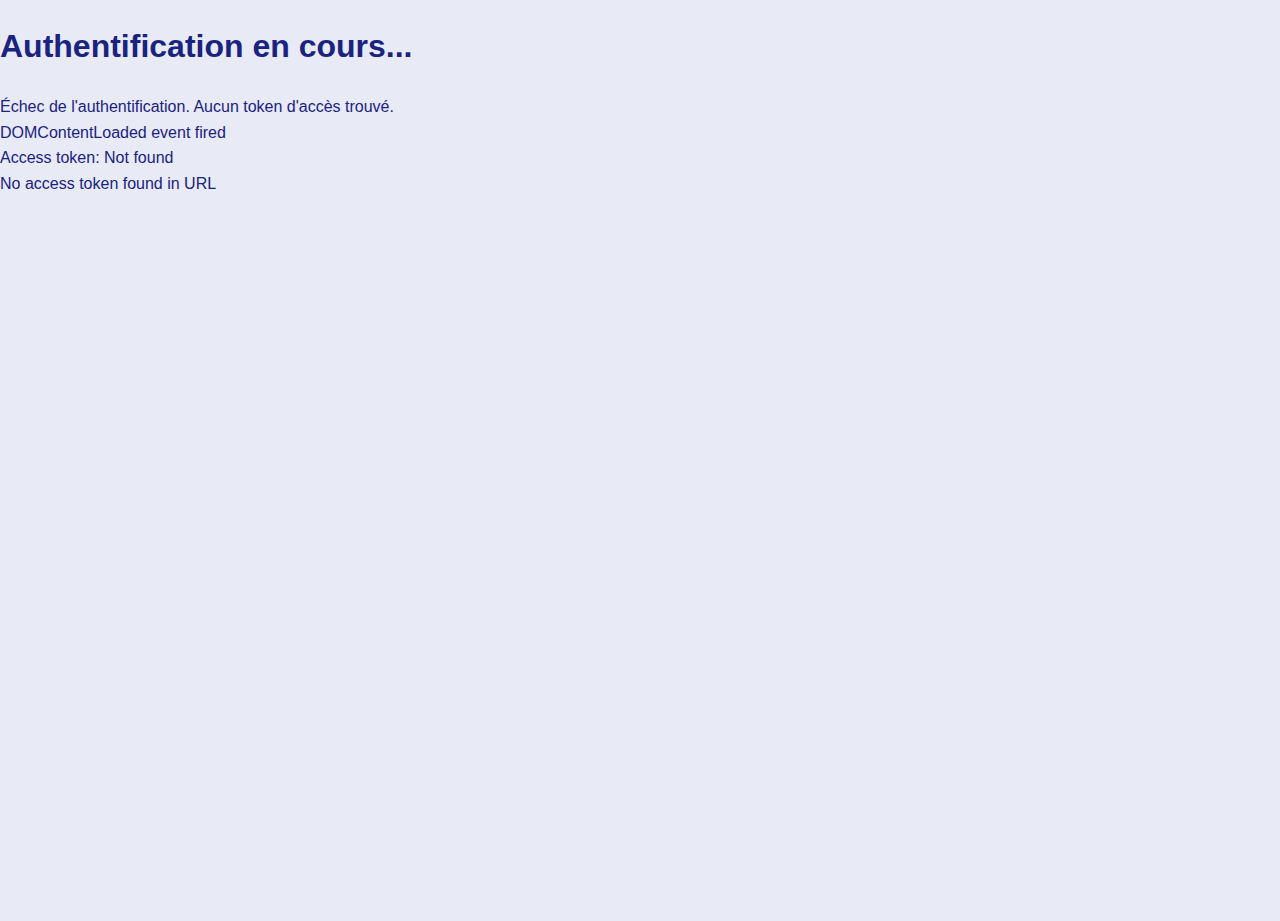
<file: callback.html>
<!DOCTYPE html>
<html lang="fr">
<head>
    <meta charset="UTF-8">
    <meta name="viewport" content="width=device-width, initial-scale=1.0">
    <title>SObserv - Authentification</title>
    <link rel="stylesheet" href="styles.css">
</head>
<body>
    <h1>Authentification en cours...</h1>
    <div id="status"></div>
    <div id="debug"></div>
    <script>
    document.addEventListener('DOMContentLoaded', function() {
        const statusDiv = document.getElementById('status');
        const debugDiv = document.getElementById('debug');
        
        statusDiv.textContent = "Traitement de l'authentification...";
        debugDiv.innerHTML += "DOMContentLoaded event fired<br>";

        const params = new URLSearchParams(window.location.hash.substr(1));
        const accessToken = params.get('access_token');

        debugDiv.innerHTML += `Access token: ${accessToken ? "Found" : "Not found"}<br>`;

        if (accessToken) {
            statusDiv.textContent = "Token d'accès obtenu, récupération des informations de l'utilisateur...";
            
            fetch('https://www.googleapis.com/oauth2/v3/userinfo', {
                headers: { 'Authorization': `Bearer ${accessToken}` }
            })
            .then(response => {
                debugDiv.innerHTML += `Fetch response status: ${response.status}<br>`;
                if (!response.ok) {
                    throw new Error('Erreur réseau lors de la récupération des informations utilisateur');
                }
                return response.json();
            })
            .then(data => {
                debugDiv.innerHTML += `User info received: ${JSON.stringify(data)}<br>`;
                statusDiv.textContent = "Informations utilisateur récupérées, redirection...";
                
                localStorage.setItem('userInfo', JSON.stringify(data));
                
                debugDiv.innerHTML += "localStorage updated<br>";
                
                setTimeout(() => {
                    debugDiv.innerHTML += "Redirecting to index.html<br>";
                    window.location.href = 'index.html';
                }, 3000); // Redirection après 3 secondes pour laisser le temps de voir les messages de débogage
            })
            .catch(error => {
                console.error('Error:', error);
                debugDiv.innerHTML += `Error: ${error.message}<br>`;
                statusDiv.textContent = "Une erreur s'est produite : " + error.message;
            });
        } else {
            console.error('No access token found');
            debugDiv.innerHTML += "No access token found in URL<br>";
            statusDiv.textContent = "Échec de l'authentification. Aucun token d'accès trouvé.";
            
            setTimeout(() => {
                debugDiv.innerHTML += "Redirecting to index.html due to error<br>";
                window.location.href = 'index.html';
            }, 3000); // Redirection après 3 secondes en cas d'échec
        }
    });
    </script>
</body>
</html>
</file>
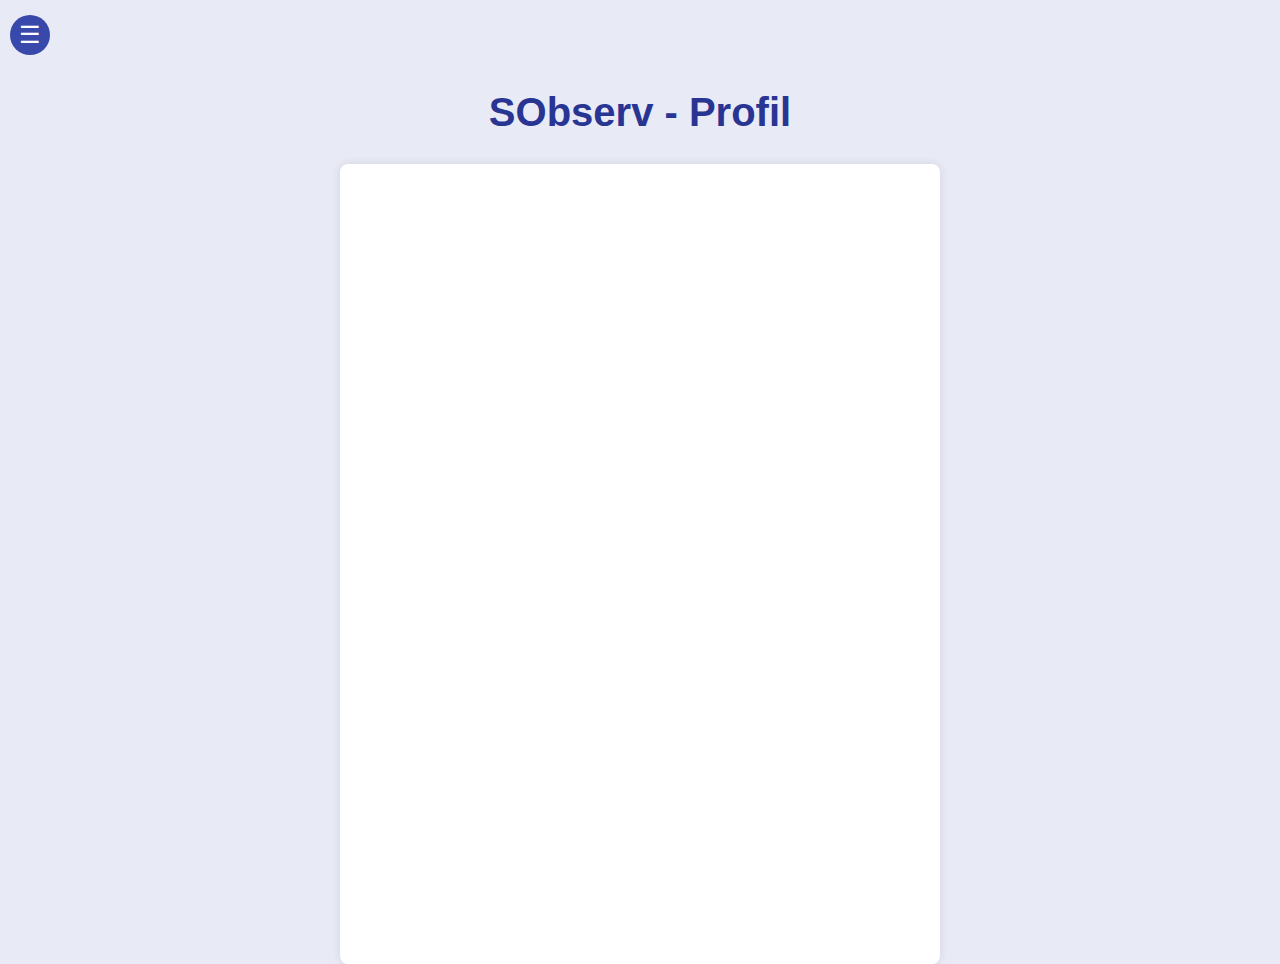
<file: profile.html>
<!DOCTYPE html>
<html lang="fr">
<head>
    <meta charset="UTF-8">
    <meta name="viewport" content="width=device-width, initial-scale=1.0">
    <title>SObserv - Profil</title>
    <link rel="stylesheet" href="styles.css">
    <link rel="stylesheet" href="profile.css">
    <link rel="icon" type="image/svg+xml" href="sobserv-favicon.svg">
    <link rel="icon" type="image/png" href="sobserv-favicon.png">
</head>
<body>
    <button id="menuButton" class="menu-button" aria-expanded="false" aria-controls="menuDropdown">☰</button>
    <div class="menu-overlay"></div>
    <nav id="menuDropdown" class="menu-dropdown" aria-label="Menu principal">
        <a href="index.html" class="menu-item">Observations</a>
        <a href="echo.html" class="menu-item">Échographie</a>
        <a href="profile.html" id="profileLink" class="menu-item">Profil</a>
        <a href="#" id="authButton" class="menu-item">Connexion</a>
    </nav>
    <header>

    <h1 class="title">SObserv - Profil</h1>

    <div class="container">
        <div id="profileForm" style="display: none;">
            <form id="userProfileForm">
                <div class="form-group">
                    <label for="name">Nom complet:</label>
                    <input type="text" id="name" name="name" required>
                </div>

                <div class="form-group">
                    <label for="email">Email:</label>
                    <input type="email" id="email" name="email" required readonly>
                </div>

                <div class="form-group">
                    <label for="rpps">RPPS:</label>
                    <input type="text" id="rpps" name="rpps" required>
                </div>

                <div class="form-group">
                    <label for="adeli">ADELI:</label>
                    <input type="text" id="adeli" name="adeli" required>
                </div>

                <div class="form-group">
                    <label for="address">Adresse :</label>
                    <input type="text" id="address" name="address">
                </div>
                <div class="form-group">
                    <label for="signature">Signature :</label>
                    <canvas id="signatureCanvas"></canvas>
                    <button id="clearSignature">Effacer la signature</button>
                </div>

                <button type="submit" class="primary-button">Enregistrer</button>
            </form>
        </div>
        <div id="notConnected" style="display: none;">
            <p>Veuillez vous connecter pour accéder à votre profil.</p>
        </div>
    </div>
    <script src="script.js"></script>
    <script src="profile.js"></script>
    
</body>
</html>
</file>
<file: styles.css>
:root {
    --indigo-50: #e8eaf6;
    --indigo-100: #c5cae9;
    --indigo-200: #9fa8da;
    --indigo-300: #7986cb;
    --indigo-400: #5c6bc0;
    --indigo-500: #3f51b5;
    --indigo-600: #3949ab;
    --indigo-700: #303f9f;
    --indigo-800: #283593;
    --indigo-900: #1a237e;
    --green-600: #4caf50;
    --sos-blue-light: #3366cc;
}

body, html {
    font-family: Arial, sans-serif;
    line-height: 1.6;
    margin: 0;
    padding: 0;
    min-height: 100vh;
    color: var(--indigo-900);
    background-color: var(--indigo-50);
}

.title {
    text-align: center;
    font-size: 2.5em;
    color: var(--indigo-800);
    margin: 20px 0;
}

.container {
    display: flex;
    flex-direction: row;
    min-height: calc(100vh - 100px); /* Ajusté pour tenir compte du titre */
    padding: 20px;
    box-sizing: border-box;
    position: relative;
}

.left-column {
    flex: 1;
    display: flex;
    flex-direction: column;
    margin-right: 20px;
    max-width: calc(100% - 340px);
}

.report-section {
    width: 300px;
    position: sticky;
    top: 20px;
    align-self: flex-start;
    transition: margin-left 0.3s ease; /* Animation pour le décalage */
}

.tab-bar {
    display: flex;
    margin-bottom: 20px;
    border-bottom: 2px solid var(--indigo-200);
    width: 100%;
}

.tab-button {
    flex: 1;
    background-color: var(--indigo-100);
    border: none;
    padding: 10px 0;
    cursor: pointer;
    font-size: 16px;
    transition: background-color 0.3s, color 0.3s;
    text-align: center;
}

.tab-button:first-child {
    border-top-left-radius: 5px;
}

.tab-button:last-child {
    border-top-right-radius: 5px;
}

.tab-button:not(:last-child) {
    border-right: 1px solid var(--indigo-200);
}


.tab-button:hover {
    background-color: var(--indigo-200);
}

.tab-button.active {
    background-color: var(--indigo-500);
    color: white;
}

.categories-container {
    flex: 1;
    overflow-y: auto;
}

.category {
    background-color: white;
    border-radius: 8px;
    margin-bottom: 16px;
    box-shadow: 0 4px 6px rgba(0,0,0,0.1);
    border: 1px solid var(--indigo-200);
    overflow: hidden;
}

.category-title {
    background-color: var(--indigo-100);
    color: var(--indigo-800);
    padding: 8px 16px; /* Réduisez le padding vertical de 12px à 8px */
    cursor: pointer;
    font-weight: bold;
    display: flex;
    justify-content: space-between;
    align-items: center;
    font-size: 16px; /* Réduisez la taille de la police si nécessaire */
}


.category-title:hover {
    background-color: var(--indigo-200);
}

.category-content {
    padding: 16px;
    display: none;
}

.category.open .category-content {
    display: block;
}

.category-title::after {
    content: '▼';
    font-size: 0.8em;
    transition: transform 0.3s ease;
}

.category.open .category-title::after {
    transform: rotate(180deg);
}

label {
    display: block;
    margin-bottom: 6px;
    color: var(--indigo-800);
    transition: color 0.3s;
}

label:hover {
    color: var(--indigo-500);
}

input[type="checkbox"] {
    margin-right: 10px;
    accent-color: var(--indigo-600);
}

.category-title input[type="checkbox"] {
    width: 20px;
    height: 20px;
}

.report-section {
    width: 300px;
    position: sticky;
    top: 20px;
    align-self: flex-start;
}

#reportText {
    width: 100%;
    min-height: 250px; /* Augmenté pour une taille initiale plus grande */
    height: calc(100vh - 200px); /* Ajusté pour prendre plus d'espace vertical */
    padding: 15px;
    border-radius: 8px;
    border: 1px solid var(--indigo-300);
    font-family: inherit;
    font-size: 14px; /* Augmenté pour une meilleure lisibilité */
    line-height: 1.2; /* Ajouté pour améliorer l'espacement des lignes */
    resize: vertical; /* Permet à l'utilisateur de redimensionner verticalement si nécessaire */
    background-color: white;
    color: var(--indigo-900);
    box-sizing: border-box;
    margin-bottom: 10px;
}

.buttons-container {
    display: flex;
    flex-direction: column;
}

button {
    padding: 12px;
    color: white;
    border: none;
    border-radius: 5px;
    font-size: 16px;
    cursor: pointer;
    transition: background-color 0.3s;
    margin: 5px 0;
}

#copyButton {
    background-color: var(--indigo-600);
}

#copyButton:hover {
    background-color: var(--indigo-700);
}

#copyButton.copied {
    background-color: var(--green-600);
}

#resetButton {
    background-color: #757575;
}

#resetButton:hover {
    background-color: #616161;
}

@media (max-width: 1023px) {
    .container {
        flex-direction: column;
    }

    .left-column {
        max-width: 100%;
        margin-right: 0;
        margin-bottom: 20px;
    }

    .report-section {
        width: 100%;
        position: static;
    }

    #reportText {
        height: 200px;
    }

    .buttons-container {
        flex-direction: row;
    }

    button {
        flex: 1;
        margin: 5px;
    }
}
/* Ajoutez ces styles à votre fichier CSS existant */

.tab-content {
    display: none;
}

.tab-content.active {
    display: block;
}

.favorites-buttons {
    display: grid;
    grid-template-columns: repeat(auto-fill, minmax(180px, 1fr));
    gap: 18px;
    padding: 18px;
}
.favorite-btn, .dropdown {
    width: 100%;
    height: 100%;
}


.favorite-btn {
    background-color: var(--indigo-400);
    color: white;
    border: none;
    border-radius: 6px; /* Légèrement augmenté pour correspondre à la nouvelle taille */
    padding: 12px; /* Augmenté de 10px à 12px */
    font-size: 16.8px; /* Augmenté de 14px à 16.8px (20% de plus) */
    cursor: pointer;
    transition: background-color 0.3s, transform 0.1s;
    text-align: center;
    font-size: 16.8px; /* Taille de police augmentée de 20% */
    padding: 12px;
}

.favorite-btn:hover {
    background-color: var(--indigo-700);
}

.favorite-btn:active {
    background-color: var(--indigo-800);
    transform: scale(0.98);
}
.favorite-btn:focus {
    outline: none;
    box-shadow: 0 0 0 2px var(--indigo-200);
}
.favorites-buttons {
    display: grid;
    grid-template-columns: repeat(auto-fill, minmax(150px, 1fr));
    gap: 15px;
    padding: 15px;
}

.favorite-btn[data-favorite="deces"] {
    background-color: #424242; /* Un gris très foncé */
    color: white;
    border: 1px solid #212121; /* Une bordure encore plus foncée */
}

.favorite-btn[data-favorite="deces"]:hover {
    background-color: #212121; /* Presque noir au survol */
}

.favorite-btn[data-favorite="deces"]:active {
    background-color: #000000; /* Noir complet quand on clique */
    color: #e0e0e0; /* Légèrement grisé pour montrer l'activation */
}

/* Optionnel : ajoutez un style focus distinct pour le bouton Décès */
.favorite-btn[data-favorite="deces"]:focus {
    outline: none;
    box-shadow: 0 0 0 2px rgba(255, 255, 255, 0.5); /* Un halo blanc subtil */
}
@media (max-width: 768px) {
    .favorites-buttons {
        grid-template-columns: repeat(auto-fill, minmax(150px, 1fr));
        gap: 9px;
        padding: 9px;
    }

    .favorite-btn, .dropdown-btn {
        font-size: 14px;
        padding: 10px;
    }
}
/* Ajoutez ces styles à votre fichier CSS existant */

.dropdown {
    position: relative;
}

.dropdown-btn {
    background-color: var(--sos-blue-light);
    color: whitesmoke;
    width: 100%;
    text-align: center;
    padding-right: 20px; /* Espace pour la flèche */
}
.dropdown-btn:hover {
    background-color: #2855ab; /* Une teinte plus foncée de sos-blue-light */
}


.dropdown-btn::after {
    content: ' ▼';
    font-size: 0.9em;
    position: absolute;
    right: 10px;
    top: 60%;
    transform: translateY(-50%);
}

.dropdown-content {
    display: none;
    position: absolute;
    background-color: var(--indigo-50);
    min-width: 200px;
    box-shadow: 0px 8px 16px 0px rgba(0,0,0,0.2);
    z-index: 1;
    right: -220px; /* Positionne le dropdown à droite du bouton */
    top: 0;
    border-radius: 5px;
}

.dropdown-content.show {
    display: block;
}

.dropdown-content button {
    color: var(--indigo-900);
    padding: 12px 16px;
    text-decoration: none;
    display: block;
    width: 100%;
    text-align: left;
    border: none;
    background-color: transparent;
    cursor: pointer;
}

.dropdown-content button:hover {
    background-color: var(--indigo-100);
}

.dropdown-content.show {
    display: block;
}

.dropdown::after {
    content: '';
    position: absolute;
    height: 20px; /* Ajustez cette valeur selon vos besoins */
    width: 100%;
    bottom: -20px;
    left: 0;
}
@media (max-width: 768px) {
    .dropdown-content {
        position: absolute;
        top: 100%;
        left: 0;
        right: 0;
        width: 100%;
    }
}

.nav-buttons {
    position: absolute;
    top: 20px;
    right: 20px;
}

.nav-button {
    background-color: var(--indigo-600);
    color: white;
    border: none;
    border-radius: 5px;
    padding: 10px 20px;
    font-size: 16px;
    cursor: pointer;
    transition: background-color 0.3s;
}

.nav-button:hover {
    background-color: var(--indigo-700);
}
#addImageButton, #generatePDFButton {
    background-color: var(--indigo-500);
    margin-top: 10px;
}

#addImageButton:hover, #generatePDFButton:hover {
    background-color: var(--indigo-600);
}
.additional-buttons {
    display: flex;
    flex-direction: column;
    margin-top: 10px;
}

.additional-buttons button {
    background-color: var(--indigo-500);
    margin-top: 5px;
}

.additional-buttons button:hover {
    background-color: var(--indigo-600);
}

#echoTypeSelect {
    width: 100%;
    padding: 10px;
    margin-bottom: 20px;
    border: 1px solid var(--indigo-300);
    border-radius: 5px;
    background-color: white;
    color: var(--indigo-900);
    font-size: 16px;
    appearance: none;
    -webkit-appearance: none;
    -moz-appearance: none;
    background-image: url('data:image/svg+xml;utf8,<svg fill="black" height="24" viewBox="0 0 24 24" width="24" xmlns="http://www.w3.org/2000/svg"><path d="M7 10l5 5 5-5z"/><path d="M0 0h24v24H0z" fill="none"/></svg>');
    background-repeat: no-repeat;
    background-position: right 10px top 50%;
    background-size: 20px auto;
}

#echoTypeSelect:focus {
    outline: none;
    border-color: var(--indigo-500);
    box-shadow: 0 0 0 2px var(--indigo-200);
}

.symptom-input {
    width: 50px;
    padding: 2px 5px;
    margin: 0 5px;
    border: 1px solid var(--indigo-300);
    border-radius: 3px;
}

.symptom-input:focus {
    outline: none;
    border-color: var(--indigo-500);
    box-shadow: 0 0 0 2px var(--indigo-200);
}

.custom-symptom {
    display: flex;
    align-items: center;
    margin-top: 10px;
}

.custom-symptom input[type="text"] {
    margin-left: 10px;
    padding: 5px;
    border: 1px solid var(--indigo-300);
    border-radius: 4px;
    width: calc(100% - 30px);
}

.custom-symptom input[type="text"]::placeholder {
    color: #999;
}

.symptom-asubtitle {
    margin-top: 10px;
    margin-bottom: 5px;
    font-weight: bold;
    color: var(--indigo-700);
}

/* Ajoutez ce CSS à la fin de votre fichier de styles existant */

.modal {
    display: none;
    position: fixed;
    z-index: 1000;
    left: 0;
    top: 0;
    width: 100%;
    height: 100%;
    overflow: auto;
    background-color: rgba(0,0,0,0.4);
  }
  
  .modal-content {
    background-color: #fefefe;
    margin: 15% auto;
    padding: 20px;
    border: 1px solid #888;
    width: 80%;
    max-width: 500px;
    border-radius: 5px;
    box-shadow: 0 4px 8px rgba(0,0,0,0.1);
  }
  
  .modal-content h2 {
    margin-top: 0;
    color: var(--indigo-800);
  }
  
  .modal-content label {
    display: block;
    margin-top: 10px;
    color: var(--indigo-700);
  }
  
  .modal-content input {
    width: 100%;
    padding: 8px;
    margin-top: 5px;
    border: 1px solid var(--indigo-300);
    border-radius: 4px;
  }
  
  .modal-content button {
    margin-top: 20px;
    padding: 10px 20px;
    background-color: var(--indigo-500);
    color: white;
    border: none;
    border-radius: 4px;
    cursor: pointer;
  }
  
  .modal-content button:hover {
    background-color: var(--indigo-600);
  }
  
  #cancelPatientInfo {
    background-color: #757575;
    margin-left: 10px;
  }
  
  #cancelPatientInfo:hover {
    background-color: #616161;
  }

  .image-upload-section {
    margin-top: 20px;
}

#uploadedImagesList {
    margin-top: 10px;
}

.uploaded-image-item {
    display: flex;
    justify-content: space-between;
    align-items: center;
    background-color: var(--indigo-100);
    padding: 5px 10px;
    margin-bottom: 5px;
    border-radius: 3px;
    font-size: 14px;
}

.remove-image {
    background-color: #ff4d4d;
    color: white;
    border: none;
    border-radius: 50%;
    width: 20px;
    height: 20px;
    display: flex;
    justify-content: center;
    align-items: center;
    cursor: pointer;
    font-size: 12px;
    transition: background-color 0.3s;
}

.remove-image:hover {
    background-color: #ff1a1a;
}

.symptom-row {
    display: flex;
    align-items: center;
    position: relative;
    padding-right: 30px; /* Espace pour le bouton "+" */
    margin-bottom: 5px;
}

.symptom-row label {
    display: flex;
    align-items: center;
    flex-grow: 1;
    margin-right: 10px;
}

.custom-symptom-input {
    flex-grow: 1;
    width: calc(66% - 40px); /* 2/3 de la largeur du conteneur moins l'espace pour le bouton */
    min-width: 100px;
    padding: 5px;
    border: 1px solid var(--indigo-300);
    border-radius: 4px;
    font-size: 14px;
}

.add-custom-symptom,
.remove-custom-symptom {
    background-color: transparent;
    border: none;
    font-size: 18px;
    font-weight: bold;
    cursor: pointer;
    padding: 0;
    width: 24px;
    height: 24px;
    display: flex;
    justify-content: center;
    align-items: center;
    position: absolute;
    right: 0;
    top: 50%;
    transform: translateY(-50%);
}

.add-custom-symptom {
    color: var(--indigo-600);
}

.remove-custom-symptom {
    color: #ff4d4d;
}

@media (max-width: 768px) {
    .symptom-row {
        flex-wrap: wrap;
        padding-right: 30px;
    }

    .custom-symptom-input {
        width: calc(100% - 40px);
        margin-top: 5px;
    }

    .add-custom-symptom,
    .remove-custom-symptom {
        top: 5px;
        transform: none;
    }
}
/* Ajoutez ceci à votre fichier CSS existant */
.menu-button {
    position: fixed;
    top: 10px;
    left: 10px;
    font-size: 24px;
    cursor: pointer;
    z-index: 1001;
    background-color: var(--indigo-600);
    color: white;
    width: 40px;
    height: 40px;
    border-radius: 50%;
    display: flex;
    justify-content: center;
    align-items: center;
    border: none;
    transition: background-color 0.3s;
}

.menu-button:hover {
    background-color: var(--indigo-700);
}

.menu-dropdown {
    display: none;
    position: fixed;
    top: 60px;
    left: 10px;
    min-width: 200px;
    max-width: 300px;
    background-color: white;
    box-shadow: 0 4px 6px rgba(0,0,0,0.1);
    border-radius: 8px;
    z-index: 1000;
    overflow: hidden;
}

.menu-dropdown.show,
.menu-overlay.show {
    display: block;
}

.menu-dropdown a {
    display: block;
    padding: 12px 20px;
    text-decoration: none;
    color: var(--indigo-800);
    border-bottom: 1px solid var(--indigo-100);
    transition: background-color 0.3s;
}

.menu-dropdown a:last-child {
    border-bottom: none;
}

.menu-dropdown a:hover {
    background-color: var(--indigo-50);
}

.menu-overlay {
    display: none;
    position: fixed;
    top: 0;
    left: 0;
    width: 100%;
    height: 100%;
    background-color: rgba(0,0,0,0.5);
    z-index: 999;
}

@media (max-width: 768px) {
    .menu-dropdown {
        left: 0;
        right: 0;
        width: auto;
        max-width: none;
        border-radius: 0;
    }
}

.title {
    text-align: center;
    padding-top: 60px;
}


.doctor-info-section {
    margin-bottom: 20px;
    padding: 15px;
    background-color: var(--indigo-50);
    border-radius: 8px;
}

.doctor-info-section h3 {
    margin-top: 0;
    color: var(--indigo-800);
}

.form-group {
    margin-bottom: 15px;
}

.form-group label {
    display: block;
    margin-bottom: 5px;
    color: var(--indigo-700);
}

.form-group input {
    width: 100%;
    padding: 8px;
    border: 1px solid var(--indigo-300);
    border-radius: 4px;
}

#signatureCanvas {
    border: 1px solid var(--indigo-300);
    border-radius: 4px;
    margin-bottom: 10px;
}

#clearSignature, #saveDoctorInfo {
    background-color: var(--indigo-500);
    color: white;
    border: none;
    padding: 8px 15px;
    border-radius: 4px;
    cursor: pointer;
    transition: background-color 0.3s;
}

#clearSignature:hover, #saveDoctorInfo:hover {
    background-color: var(--indigo-600);
}

.perso-input, .perso-textarea {
    width: 100%;
    padding: 8px;
    border: 1px solid var(--indigo-300);
    border-radius: 4px;
    font-family: inherit;
    font-size: 14px;
    margin-top: 5px;
}

.perso-textarea {
    min-height: 100px;
    resize: vertical;
}

.perso-input:focus, .perso-textarea:focus {
    outline: none;
    border-color: var(--indigo-500);
    box-shadow: 0 0 0 2px var(--indigo-200);
}

.doctor-info-section {
    margin-top: 20px;
    width: 100%;
}

.doctor-info-section input,
.doctor-info-section canvas {
    width: 100%;
    max-width: 300px;
}
</file>
<file: profile.css>
.container {
    max-width: 600px;
    margin: 0 auto;
    padding: 20px;
    background-color: #ffffff;
    border-radius: 8px;
    box-shadow: 0 0 10px rgba(0, 0, 0, 0.1);
}

.form-group {
    margin-bottom: 20px;
}

label {
    display: block;
    margin-bottom: 5px;
    font-weight: bold;
    color: #333;
}

input[type="text"],
input[type="email"] {
    width: 100%;
    padding: 10px;
    border: 1px solid #ddd;
    border-radius: 4px;
    font-size: 16px;
}

#signatureCanvas {
    border: 1px solid #ddd;
    border-radius: 4px;
    cursor: crosshair;
    touch-action: none;
    width: 100%;
    max-width: 300px;
    height: 150px;
}

.primary-button,
.secondary-button {
    padding: 10px 20px;
    border: none;
    border-radius: 4px;
    font-size: 16px;
    cursor: pointer;
    transition: background-color 0.3s ease;
}

.primary-button {
    background-color: #3f51b5;
    color: white;
}

.primary-button:hover {
    background-color: #303f9f;
}

.secondary-button {
    background-color: #f5f5f5;
    color: #333;
    margin-top: 10px;
}

.secondary-button:hover {
    background-color: #e0e0e0;
}

#notConnected {
    text-align: center;
    font-size: 18px;
    color: #666;
}
</file>
